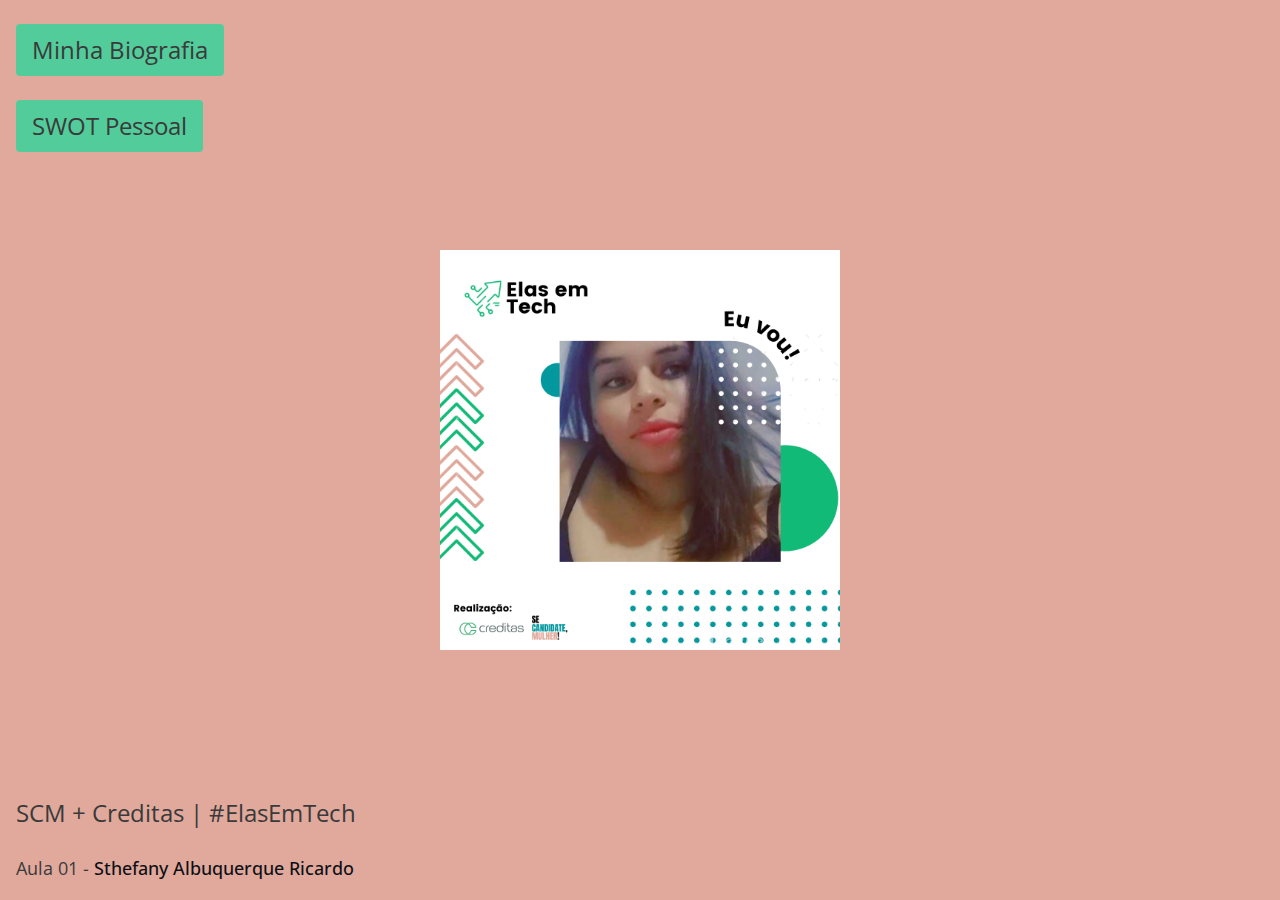
<file: index.html>
<!DOCTYPE html>
<html lang="pt-br">
<head>
    <meta charset="UTF-8">
    <meta http-equiv="X-UA-Compatible" content="IE=edge">
    <meta name="viewport" content="width=device-width, initial-scale=1.0">
    <link rel="shortcut icon" type="image/x-icon" href="./assets/img/favicon.png">
    <meta name="author" content="Sthefany Albuquerque Ricardo"/>
    <meta name="description" content="Pagina inicial do exercício da aula 01 - #ElasEmtech"/>
    <meta name="generator" content="Visual Studio Code Stable"/>
    <meta name="Keywords" content="#ElasEmTech - Aula 01 - Exercícios"/>
    <title>Sthefany Albuquerque | Elas em Tech</title>
    <link rel="stylesheet" href="https://www.w3schools.com/w3css/4/w3.css">
    <link rel='stylesheet' href='https://fonts.googleapis.com/css?family=Open+Sans:100,300,400,600&ampdisplay=swap'>
    <link rel="stylesheet" href="./assets/css/index_style.css">
</head>
<body>

    <div class="bgimg w3-display-container w3-text-dark-gray">
        <div class="w3-display-middle w3-jumbo">
            <img src="./assets/img/Elas em Tech.png" alt="Foto de Sthefany Albuquerque Ricardo no Template do Elas em Tech" class="w3-image" style="width:100%;max-width:400px">
        </div>
        <div class="w3-display-topleft w3-container w3-xlarge">
            <p>
                <a href="./assets/timeline.html" target="_blank"><button class="w3-btn  w3-round" style=" background-color: #52CC9B;">Minha Biografia</button></a>
            </p>
            <p>
                <a href="./assets/swotpessoal.html" target="_blank"><button class="w3-btn w3-round" style=" background-color: #52CC9B;">SWOT Pessoal</button></a>
            </p>
        </div>
        <div class="w3-display-bottomleft w3-container">
          <p class="w3-xlarge">SCM + Creditas | #ElasEmTech</p>
          <p class="w3-large" id="text-p">Aula 01 - <a href="https://github.com/sthefany-A" target="_blank">Sthefany Albuquerque Ricardo</a></p>
        </div>
      </div>

</body>
</html>
</file>
<file: assets/css/index_style.css>
body,h1,h5 {font-family: "Open Sans", sans-serif}
body, html {height: 100%}

.bgimg {
    background-color:  #E0A99C;
    min-height: 100%;
    background-position: center;
    background-size: cover;
}

#text-p a{
	text-decoration: none;
	color: #0d0f14;
}
  
#text-p a{
	font-weight: 500;
}

#text-p a:hover{
	color: purple;
}
</file>
